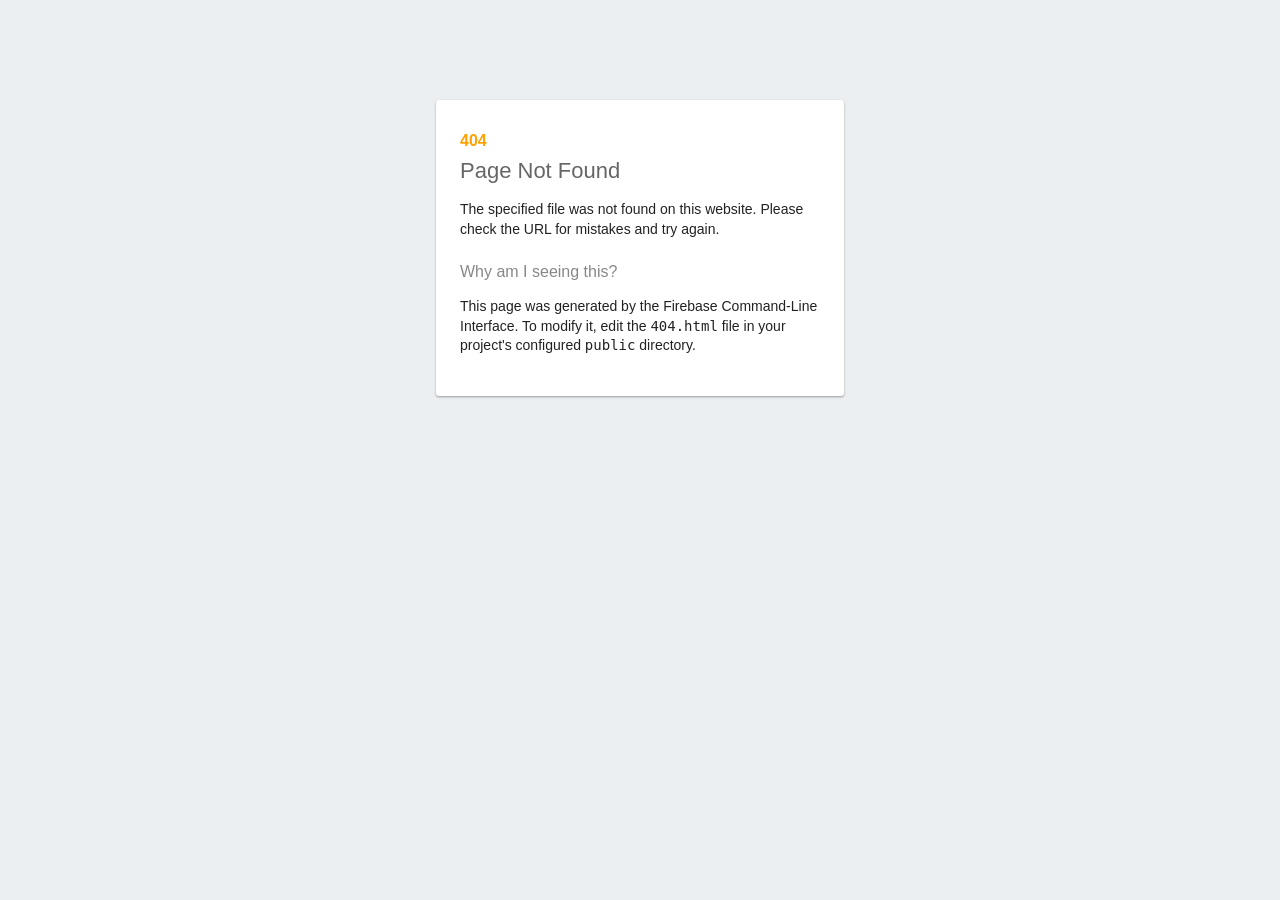
<file: public/assets/aistudio/404_b77b97fe.html>
<!DOCTYPE html>
<html>
  <head>
    <meta charset="utf-8">
    <meta name="viewport" content="width=device-width, initial-scale=1">
    <title>Page Not Found</title>

    <style media="screen">
      body { background: #ECEFF1; color: rgba(0,0,0,0.87); font-family: Roboto, Helvetica, Arial, sans-serif; margin: 0; padding: 0; }
      #message { background: white; max-width: 360px; margin: 100px auto 16px; padding: 32px 24px 16px; border-radius: 3px; }
      #message h3 { color: #888; font-weight: normal; font-size: 16px; margin: 16px 0 12px; }
      #message h2 { color: #ffa100; font-weight: bold; font-size: 16px; margin: 0 0 8px; }
      #message h1 { font-size: 22px; font-weight: 300; color: rgba(0,0,0,0.6); margin: 0 0 16px;}
      #message p { line-height: 140%; margin: 16px 0 24px; font-size: 14px; }
      #message a { display: block; text-align: center; background: #039be5; text-transform: uppercase; text-decoration: none; color: white; padding: 16px; border-radius: 4px; }
      #message, #message a { box-shadow: 0 1px 3px rgba(0,0,0,0.12), 0 1px 2px rgba(0,0,0,0.24); }
      #load { color: rgba(0,0,0,0.4); text-align: center; font-size: 13px; }
      @media (max-width: 600px) {
        body, #message { margin-top: 0; background: white; box-shadow: none; }
        body { border-top: 16px solid #ffa100; }
      }
    </style>
  </head>
  <body>
    <div id="message">
      <h2>404</h2>
      <h1>Page Not Found</h1>
      <p>The specified file was not found on this website. Please check the URL for mistakes and try again.</p>
      <h3>Why am I seeing this?</h3>
      <p>This page was generated by the Firebase Command-Line Interface. To modify it, edit the <code>404.html</code> file in your project's configured <code>public</code> directory.</p>
    </div>
  </body>
</html>
</file>
